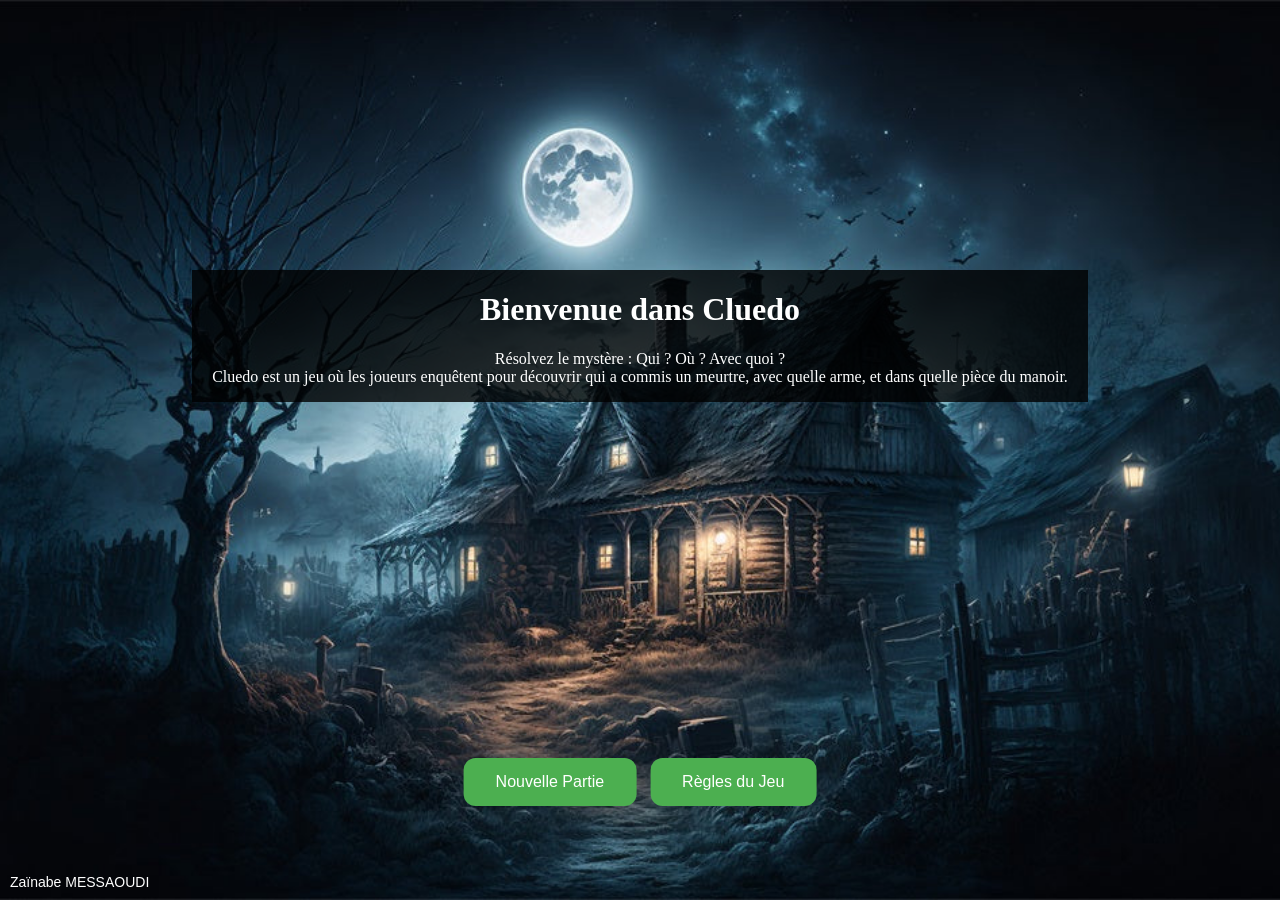
<file: Index.html>
<!DOCTYPE html>
<html lang="fr">
<head>
    <meta charset="UTF-8">
    <meta name="viewport" content="width=device-width, initial-scale=1.0">
    <title>Cluedo - Page d'accueil</title>
    <link rel="stylesheet" href="style.css">
    <link rel="icon" href="images/iconcluedo.png" type="image/png">
</head>
<body>
    <div class="image-container">
        <img src="images/accueil.JPG" alt="Maison hantée" height="100%" width="100%">
        <div class="text">
            <h1>Bienvenue dans Cluedo</h1>
            <p>Résolvez le mystère : Qui ? Où ? Avec quoi ?<br>
            Cluedo est un jeu où les joueurs enquêtent pour découvrir qui a commis un meurtre, avec quelle arme, et dans quelle pièce du manoir.
            </p>
        </div>
        <div class="buttons">
            <button id="new-game" onclick="startNewGame()">Nouvelle Partie</button>
            <button id="rules" onclick="showRules()">Règles du Jeu</button>
        </div>
        <div class="signature">
            Zaïnabe MESSAOUDI
        </div>
    </div>
    <script>
        function startNewGame() {
            alert("Nouvelle partie commencée !");
            // Redirection vers la page selection_personnage.html
            window.location.href = "selection_personnage.html";
        }

        // Fonction pour afficher les règles du jeu
        function showRules() {
            alert("Le but du jeu est de découvrir qui a commis le meurtre, dans quelle pièce et avec quelle arme. Explorez les pièces, formulez des hypothèses, et trouvez la bonne combinaison pour gagner !");
        }
    </script>
</body>
</html>
</file>
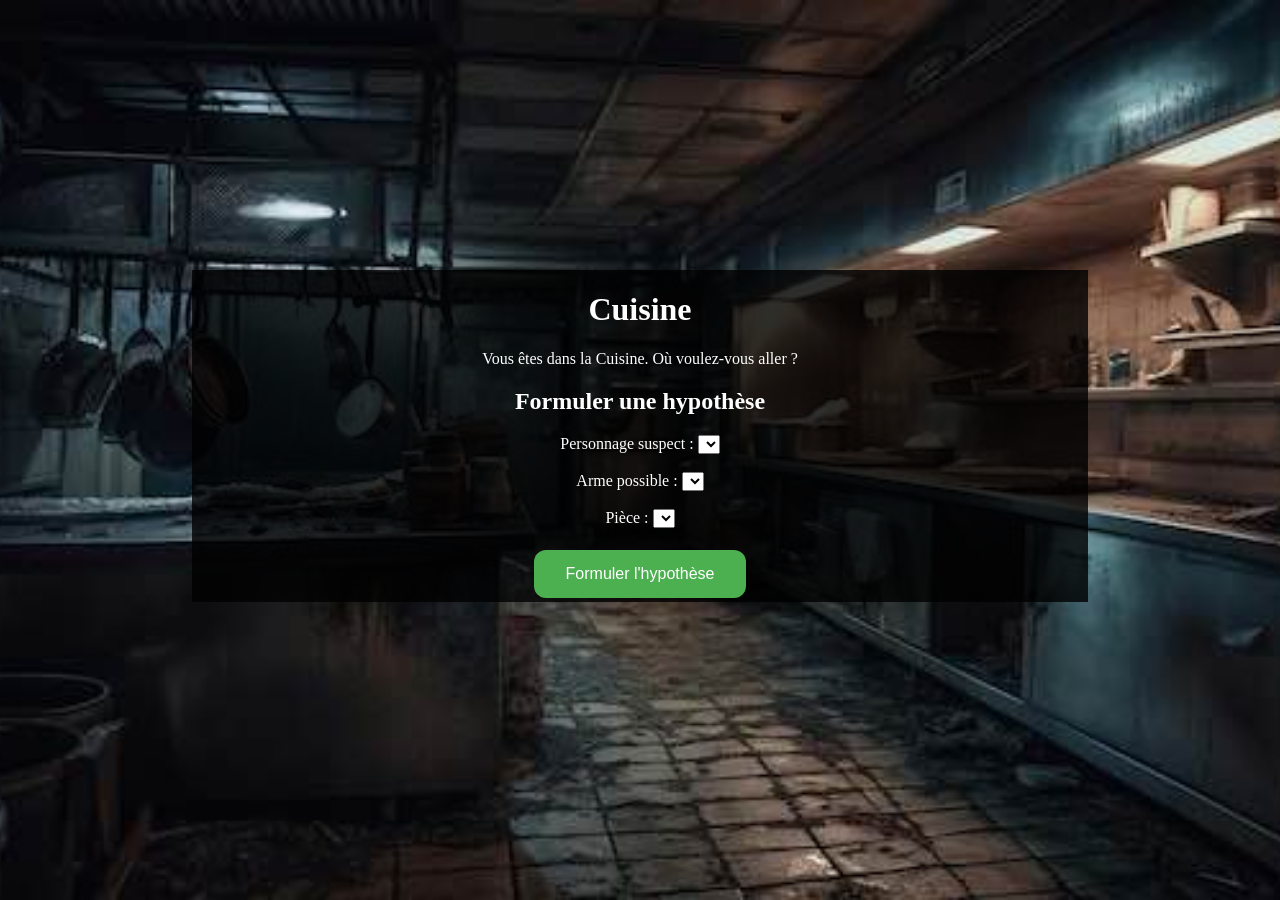
<file: cuisine.html>
<!DOCTYPE html>
<html lang="fr">
<head>
    <meta charset="UTF-8">
    <meta name="viewport" content="width=device-width, initial-scale=1.0">
    <title>Cluedo - Cuisine</title>
    <link rel="stylesheet" href="style.css">
    <link rel="icon" href="images/iconcluedo.png" type="image/png">
</head>
<body>
    <div class="image-container">
        <img src="images/cuisine.jpg" height="100%" width="100%">
        <div class="text">
            <h1>Cuisine</h1>
            <p>Vous êtes dans la Cuisine. Où voulez-vous aller ?</p>
            <div class="navigation" id="navigation-buttons">
                <!-- Les boutons de navigation seront ajoutés ici par JavaScript -->
            </div>
            <div id="hypothesis-form">
                <h2>Formuler une hypothèse</h2>
                <form>
                    <label for="suspect">Personnage suspect :</label>
                    <select id="suspect" name="suspect"></select>
                    <br><br>
                    <label for="weapon">Arme possible :</label>
                    <select id="weapon" name="weapon"></select>
                    <br><br>
                    <label for="room">Pièce :</label>
                    <select id="room" name="room"></select>
                    <br><br>
                    <button type="button" onclick="makeHypothesis()">Formuler l'hypothèse</button>
                </form>
            </div>
        </div>
    </div>
    <script>
        // Récupérer les pièces adjacentes
        fetch('getAdjacentRooms.php?piece=Cuisine')
            .then(response => response.json())
            .then(adjacentRooms => {
                const navigationButtons = document.getElementById('navigation-buttons');
                adjacentRooms.forEach(room => {
                    const button = document.createElement('button');
                    button.textContent = room;
                    button.onclick = () => navigateTo(room);
                    navigationButtons.appendChild(button);
                });
            });

        function navigateTo(room) {
            // Enregistrer la pièce visitée
            let piecesVisited = JSON.parse(localStorage.getItem('piecesVisited')) || [];
            if (!piecesVisited.includes(room)) {
                piecesVisited.push(room);
                localStorage.setItem('piecesVisited', JSON.stringify(piecesVisited));
            }
            window.location.href = room.toLowerCase().replace(/ /g, '_') + '.html';
        }

        // Afficher les informations de jeu stockées
        const selectedCharacter = localStorage.getItem('selectedCharacter');
        const randomCharacter = localStorage.getItem('randomCharacter');
        const randomWeapon = localStorage.getItem('randomWeapon');
        const randomRoom = localStorage.getItem('randomRoom');

        // Afficher le personnage selectionné par l'utilisateur 
        console.log('Personnage sélectionné:', selectedCharacter);
        //Affiche dans la console un personnage aléatoire par le programme
        console.log('Personnage aléatoire:', randomCharacter);
        //Affiche dans la console une arme  aléatoire par le programme
        console.log('Arme aléatoire:', randomWeapon);
        //Affiche dans la console une pièce aléatoire par le programme
        console.log('Pièce aléatoire:', randomRoom);

        // Préparer le formulaire d'hypothèse
        fetch('getGameData.php')
            .then(response => response.json())
            .then(data => {
                const suspectSelect = document.getElementById('suspect');
                const weaponSelect = document.getElementById('weapon');
                const roomSelect = document.getElementById('room');
                
                // Parcourt la liste des personnages disponibles dans getGameData.php
                data.characters.forEach(character => {

                    const option = document.createElement('option');
                    //Définit la valeur de l'option comme le nom du personnage
                    option.value = character;
                    //Définit le texte affiché dans l'option comme le nom du personnage
                    option.textContent = character;
                    //Ajoute l'option crée dans la iste déroulante des suspects
                    suspectSelect.appendChild(option);
                });
                // Parcourt la liste des armes disponibles dans getGameData.php
                data.weapons.forEach(weapon => {
                    const option = document.createElement('option');
                    option.value = weapon;
                    option.textContent = weapon;
                    weaponSelect.appendChild(option);
                });
                // Parcourt la liste des pièces disponibles dans getGameData.php
                data.rooms.forEach(room => {
                    const option = document.createElement('option');
                    option.value = room;
                    option.textContent = room;
                    roomSelect.appendChild(option);
                });
            });
        // Function pour faire des hypothèses(suspect,arme,pièce)
        function makeHypothesis() {
            const suspect = document.getElementById('suspect').value;
            const weapon = document.getElementById('weapon').value;
            const room = document.getElementById('room').value;
            const currentRoom = 'Cuisine';

            //// Vérifie si la pièce enregistrée précédemment dans le stockage local (localStorage qui est dans la selection _personnage.html)
            if (localStorage.getItem('lastHypothesisRoom') === currentRoom)//pièce actuelle {
                alert('Vous ne pouvez pas formuler deux hypothèses de suite dans la même pièce.');
                return;
            }
            
            // Récupère le nombre d'hypothèses effectuées à partir du stockage local (localStorage) et le convertit en entier.
            // Si aucune valeur n'existe dans localStorage, initialise le compteur à 0.
            let hypothesesMade = parseInt(localStorage.getItem('hypothesesMade')) || 0;
            hypothesesMade++;
            //Met à Jour la valeur du nombre d'hypothèses dans le stockage local pour conserver l'information
            localStorage.setItem('hypothesesMade', hypothesesMade);

            // Vérifie si l'hypothèse de l'utilisateur est correcte en comparant le suspect, l'arme, et la pièce sélectionnés
            if (suspect === randomCharacter && weapon === randomWeapon && room === randomRoom) {
                alert('Félicitations ! Votre hypothèse est correcte. Vous avez gagné la partie !');
                window.location.href = 'fin.html';
            } else {
                // Tableau qui permet de stocker les éléments incorrects de l'hypothèse
                const incorrectElements = [];
                //Vérifie si le suspect est incorrect, et l'ajouter donc à la liste (de même pour le reste)
                if (suspect !== randomCharacter) incorrectElements.push('Personnage');
                if (weapon !== randomWeapon) incorrectElements.push('Arme');
                if (room !== randomRoom) incorrectElements.push('Pièce');
                //Sélectionne aléatoirement un élément incorrect à la liste
                const randomIncorrectElement = incorrectElements[Math.floor(Math.random() * incorrectElements.length)];
                //Affiche une alerte que l'hypothèse est incorrect
                alert(`Votre hypothèse est incorrecte. L'élément incorrect est : ${randomIncorrectElement}`);
            }

            // Empêcher de formuler une autre hypothèse dans la même pièce
            localStorage.setItem('lastHypothesisRoom', currentRoom);
        
    </script>
</body>
</html>
</file>
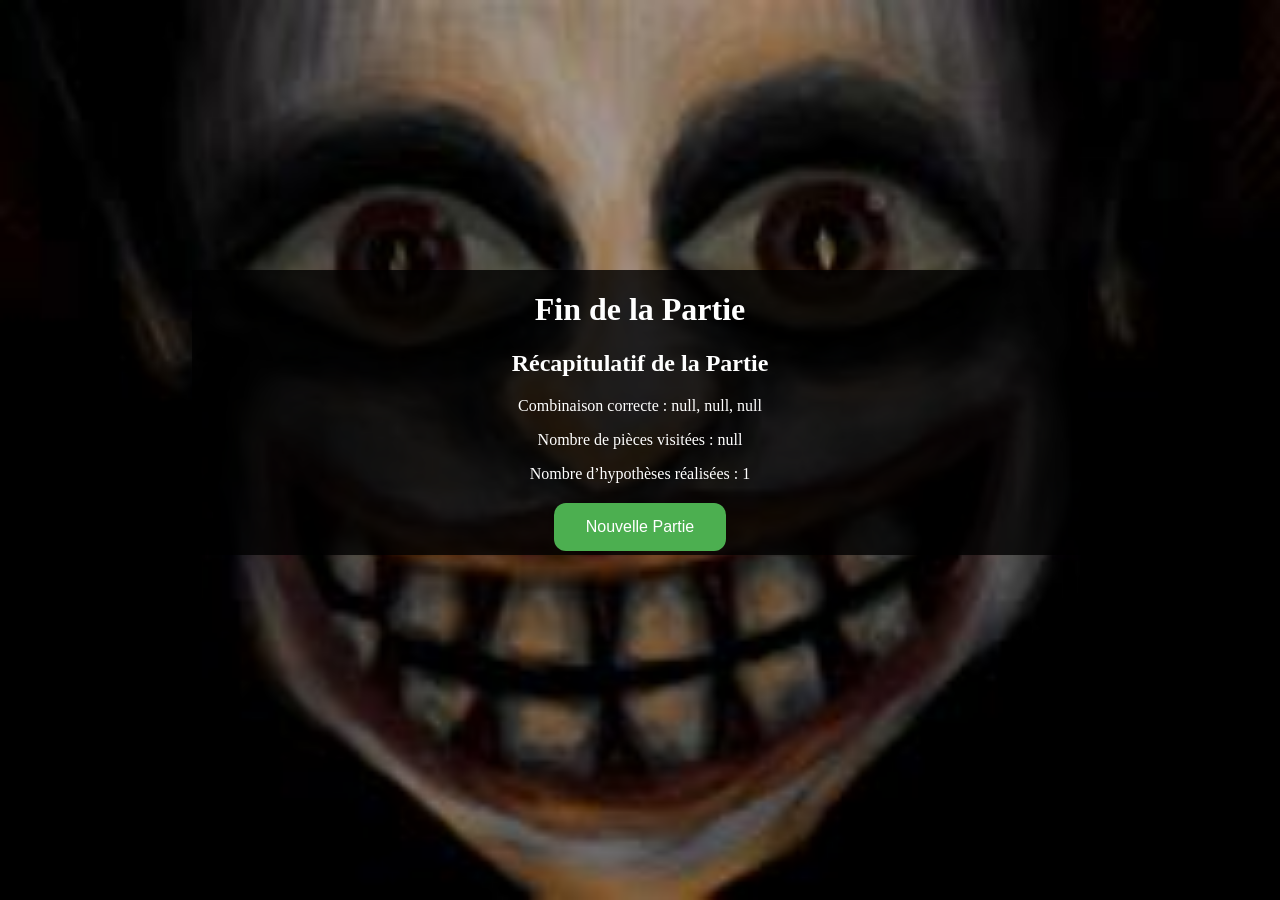
<file: fin.html>
<!DOCTYPE html>
<html lang="fr">
<head>
    <meta charset="UTF-8">
    <meta name="viewport" content="width=device-width, initial-scale=1.0">
    <title>Cluedo - Fin de la Partie</title>
    <link rel="stylesheet" href="style.css">
    <link rel="icon" href="images/iconcluedo.png" type="image/png">
</head>
<body>
    <div class="image-container">
        <img src="images/fin.jpg" height="100%" width="100%">
        <div class="text">
            <h1>Fin de la Partie</h1>
            <div id="recap">
                <h2>Récapitulatif de la Partie</h2>
                <p id="combinaison-correcte"></p>
                <p id="pieces-visitees"></p>
                <p id="hypotheses-realisees"></p>
                <button onclick="startNewGame()">Nouvelle Partie</button>
            </div>
        </div>
    </div>
    <script>
        function startNewGame() {
            // Réinitialiser les données de la partie
            localStorage.clear();
            // Redirection vers la page de sélection du personnage
            window.location.href = "selection_personnage.html";
        }

        // Afficher le récapitulatif de la partie
        document.getElementById('combinaison-correcte').textContent = 'Combinaison correcte : ' + localStorage.getItem('randomCharacter') + ', ' + localStorage.getItem('randomWeapon') + ', ' + localStorage.getItem('randomRoom');
        document.getElementById('pieces-visitees').textContent = 'Nombre de pièces visitées : ' + localStorage.getItem('piecesVisited');
        document.getElementById('hypotheses-realisees').textContent = 'Nombre d’hypothèses réalisées : ' + localStorage.getItem('hypothesesMade');
    </script>
</body>
</html>
</file>
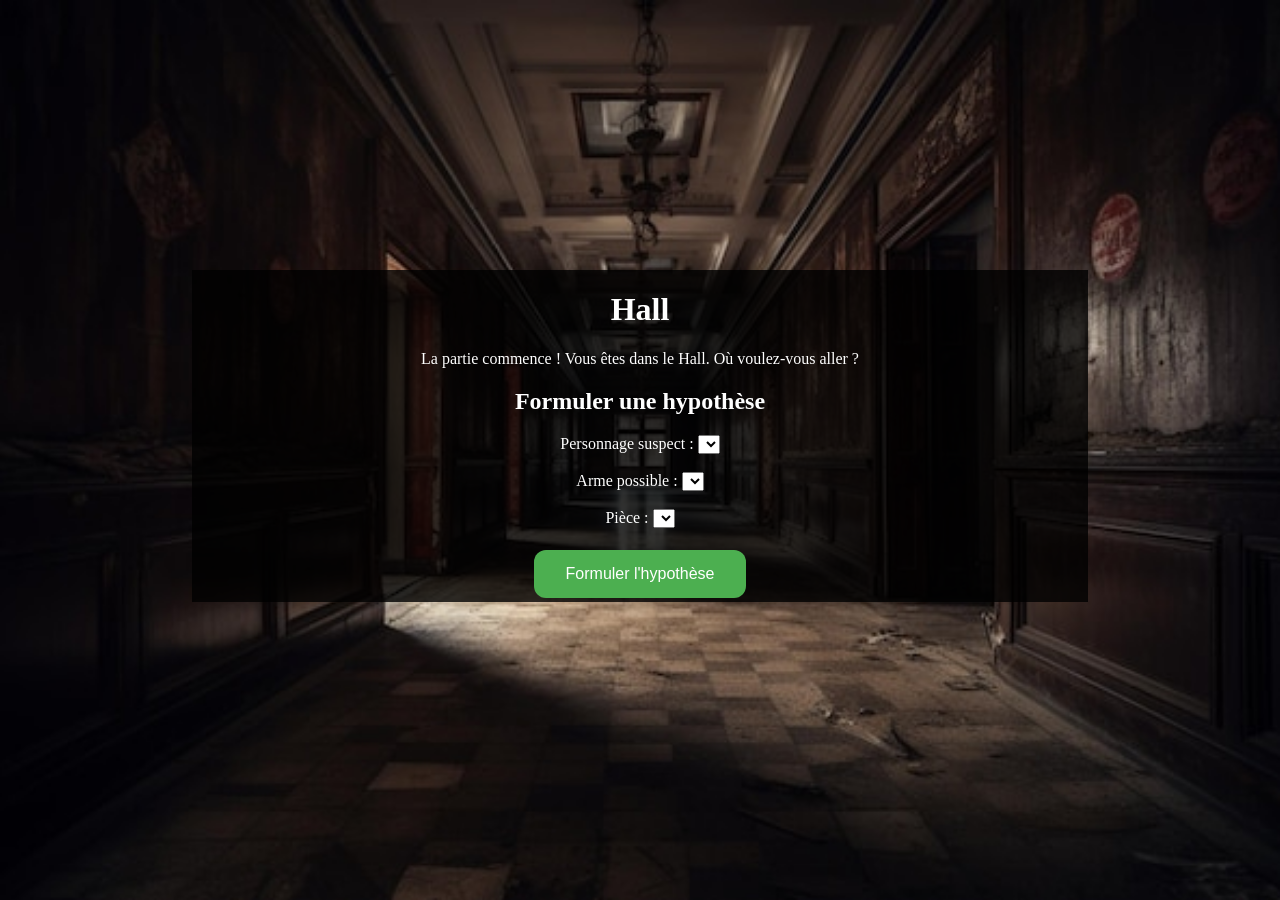
<file: hall.html>
<!DOCTYPE html>
<html lang="fr">
<head>
    <meta charset="UTF-8">
    <meta name="viewport" content="width=device-width, initial-scale=1.0">
    <title>Cluedo - Hall</title>
    <link rel="stylesheet" href="style.css">
    <link rel="icon" href="images/iconcluedo.png" type="image/png">
</head>
<body>
    <div class="image-container">
        <img src="images/hall.JPG" height="100%" width="100%">
        <div class="text">
            <h1>Hall</h1>
            <p>La partie commence ! Vous êtes dans le Hall. Où voulez-vous aller ?</p>
            <div class="navigation" id="navigation-buttons">
                <!-- Les boutons de navigation seront ajoutés ici par JavaScript -->
            </div>
            <div id="hypothesis-form">
                <h2>Formuler une hypothèse</h2>
                <form>
                    <label for="suspect">Personnage suspect :</label>
                    <select id="suspect" name="suspect"></select>
                    <br><br>
                    <label for="weapon">Arme possible :</label>
                    <select id="weapon" name="weapon"></select>
                    <br><br>
                    <label for="room">Pièce :</label>
                    <select id="room" name="room"></select>
                    <br><br>
                    <button type="button" onclick="makeHypothesis()">Formuler l'hypothèse</button>
                </form>
            </div>
        </div>
    </div>
    <script>
        // Récupérer les pièces adjacentes
        fetch('getAdjacentRooms.php?piece=Hall')
            .then(response => response.json())
            .then(adjacentRooms => {
                const navigationButtons = document.getElementById('navigation-buttons');
                adjacentRooms.forEach(room => {
                    const button = document.createElement('button');
                    button.textContent = room;
                    button.onclick = () => navigateTo(room);
                    navigationButtons.appendChild(button);
                });
            });

        function navigateTo(room) {
            // Enregistrer la pièce visitée
            let piecesVisited = JSON.parse(localStorage.getItem('piecesVisited')) || [];
            if (!piecesVisited.includes(room)) {
                piecesVisited.push(room);
                localStorage.setItem('piecesVisited', JSON.stringify(piecesVisited));
            }
            window.location.href = room.toLowerCase().replace(/ /g, '_') + '.html';
        }

        // Afficher les informations de jeu stockées
        const selectedCharacter = localStorage.getItem('selectedCharacter');
        const randomCharacter = localStorage.getItem('randomCharacter');
        const randomWeapon = localStorage.getItem('randomWeapon');
        const randomRoom = localStorage.getItem('randomRoom');

        console.log('Personnage sélectionné:', selectedCharacter);
        console.log('Personnage aléatoire:', randomCharacter);
        console.log('Arme aléatoire:', randomWeapon);
        console.log('Pièce aléatoire:', randomRoom);

        // Préparer le formulaire d'hypothèse
        fetch('getGameData.php')
            .then(response => response.json())
            .then(data => {
                const suspectSelect = document.getElementById('suspect');
                const weaponSelect = document.getElementById('weapon');
                const roomSelect = document.getElementById('room');

                data.characters.forEach(character => {
                    const option = document.createElement('option');
                    option.value = character;
                    option.textContent = character;
                    suspectSelect.appendChild(option);
                });

                data.weapons.forEach(weapon => {
                    const option = document.createElement('option');
                    option.value = weapon;
                    option.textContent = weapon;
                    weaponSelect.appendChild(option);
                });

                data.rooms.forEach(room => {
                    const option = document.createElement('option');
                    option.value = room;
                    option.textContent = room;
                    roomSelect.appendChild(option);
                });
            });

        function makeHypothesis() {
            const suspect = document.getElementById('suspect').value;
            const weapon = document.getElementById('weapon').value;
            const room = document.getElementById('room').value;
            const currentRoom = 'Hall';

            if (localStorage.getItem('lastHypothesisRoom') === currentRoom) {
                alert('Vous ne pouvez pas formuler deux hypothèses de suite dans la même pièce.');
                return;
            }

            let hypothesesMade = parseInt(localStorage.getItem('hypothesesMade')) || 0;
            hypothesesMade++;
            localStorage.setItem('hypothesesMade', hypothesesMade);

            if (suspect === randomCharacter && weapon === randomWeapon && room === randomRoom) {
                alert('Félicitations ! Votre hypothèse est correcte. Vous avez gagné la partie !');
                window.location.href = 'fin.html';
            } else {
                const incorrectElements = [];
                if (suspect !== randomCharacter) incorrectElements.push('Personnage');
                if (weapon !== randomWeapon) incorrectElements.push('Arme');
                if (room !== randomRoom) incorrectElements.push('Pièce');
                const randomIncorrectElement = incorrectElements[Math.floor(Math.random() * incorrectElements.length)];
                alert(`Votre hypothèse est incorrecte. L'élément incorrect est : ${randomIncorrectElement}`);
            }

            // Empêcher de formuler une autre hypothèse dans la même pièce
            localStorage.setItem('lastHypothesisRoom', currentRoom);
        }
    </script>
</body>
</html>
</file>
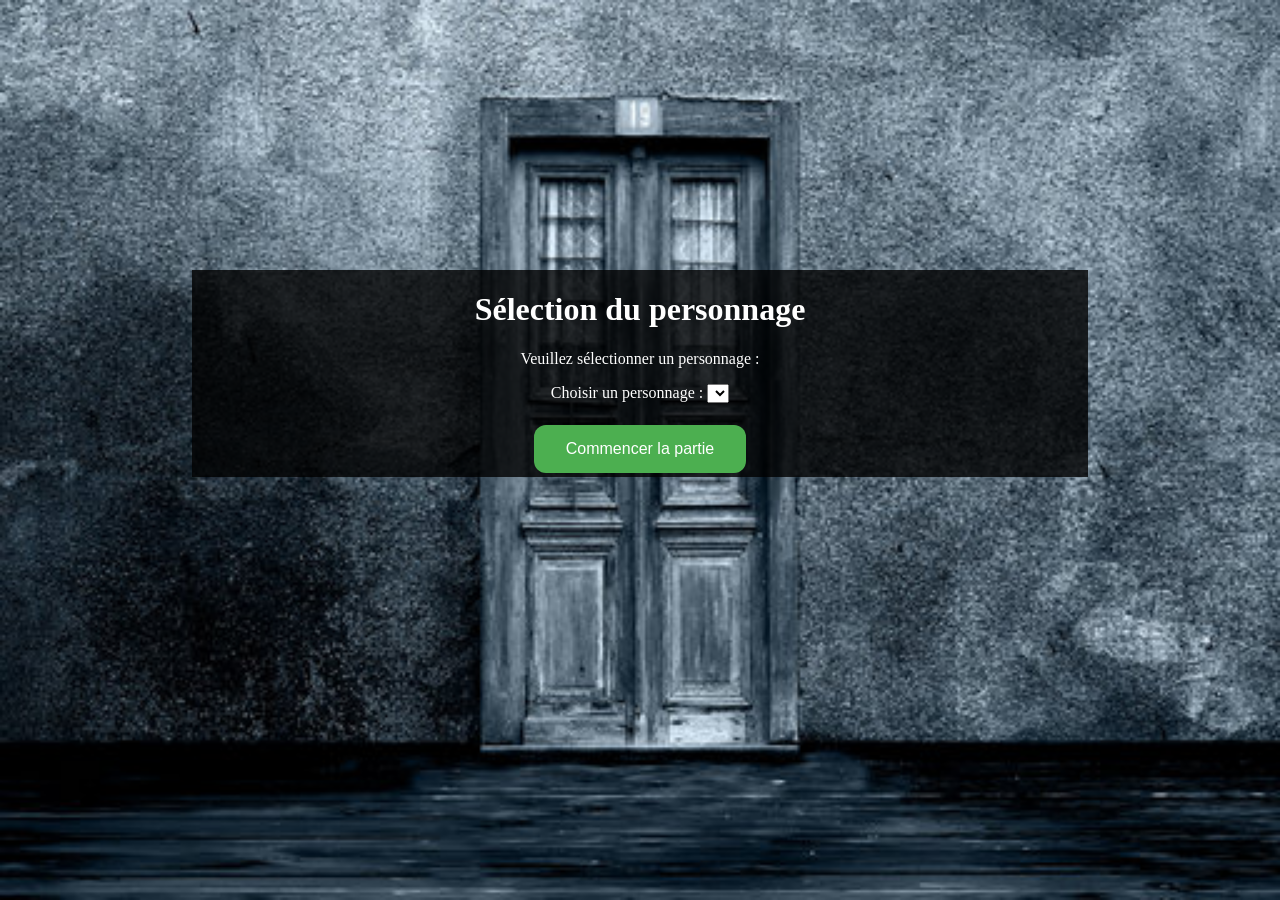
<file: selection_personnage.html>
<!DOCTYPE html>
<html lang="fr">
<head>
    <meta charset="UTF-8">
    <meta name="viewport" content="width=device-width, initial-scale=1.0">
    <title>Cluedo - Sélection du personnage</title>
    <link rel="stylesheet" href="style.css">
    <link rel="icon" href="images/iconcluedo.png" type="image/png">
</head>
<body>
    <div class="image-container">
        <img src="images/selection_personnage.jpg" height="100%" width="100%">
        <div class="text">
            <h1>Sélection du personnage</h1>
            <p>Veuillez sélectionner un personnage :</p>
            <form id="character-selection">
                <label for="character">Choisir un personnage :</label>
                <select id="character" name="character"></select>
                <br><br>
                <button type="button" onclick="startGame()">Commencer la partie</button>
            </form>
        </div>
    </div>
    <script>
        // Récupérer les données de la base de données
        fetch('getGameData.php')
            .then(response => response.json())
            .then(data => {
                const characterSelect = document.getElementById('character');
                data.characters.forEach(character => {
                    const option = document.createElement('option');
                    option.value = character;
                    option.textContent = character;
                    characterSelect.appendChild(option);
                });

                // Stocker les données dans des variables globales
                window.gameData = data;
            });
        // Fonction pour commencer la partie
        function startGame() {
            const selectedCharacter = document.getElementById('character').value;
            const randomCharacter = window.gameData.characters[Math.floor(Math.random() * window.gameData.characters.length)];
            const randomWeapon = window.gameData.weapons[Math.floor(Math.random() * window.gameData.weapons.length)];
            const randomRoom = window.gameData.rooms[Math.floor(Math.random() * window.gameData.rooms.length)];

            console.log('Personnage sélectionné:', selectedCharacter);
            console.log('Personnage aléatoire:', randomCharacter);
            console.log('Arme aléatoire:', randomWeapon);
            console.log('Pièce aléatoire:', randomRoom);

            // Stocker les informations de jeu dans le localStorage
            localStorage.setItem('selectedCharacter', selectedCharacter);
            localStorage.setItem('randomCharacter', randomCharacter);
            localStorage.setItem('randomWeapon', randomWeapon);
            localStorage.setItem('randomRoom', randomRoom);

            // Rediriger vers le Hall
            window.location.href = 'hall.html';
        }
    </script>
</body>
</html>
</file>
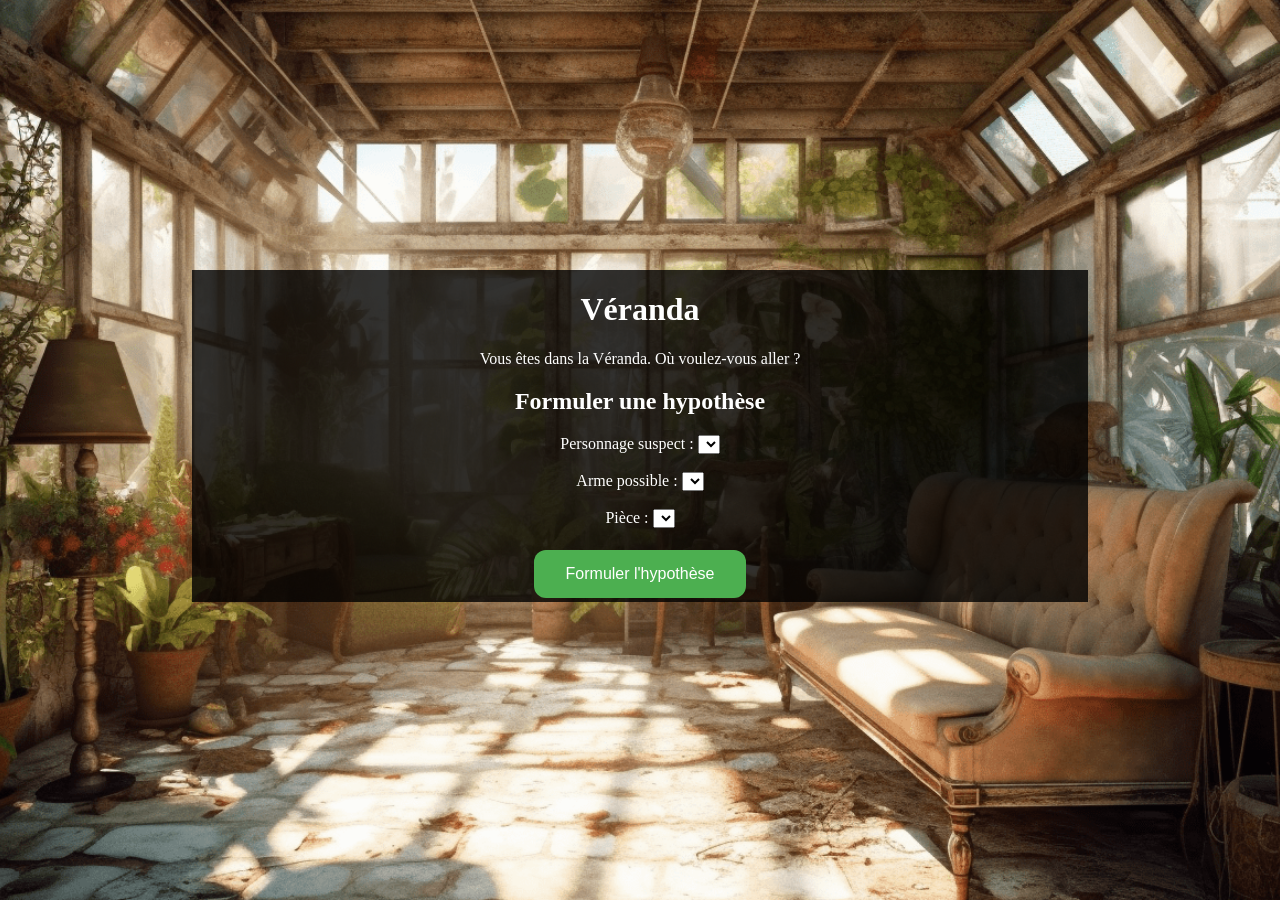
<file: véranda.html>
<!DOCTYPE html>
<html lang="fr">
<head>
    <meta charset="UTF-8">
    <meta name="viewport" content="width=device-width, initial-scale=1.0">
    <title>Cluedo - Véranda</title>
    <link rel="stylesheet" href="style.css">
    <link rel="icon" href="images/iconcluedo.png" type="image/png">
</head>
<body>
    <div class="image-container">
        <img src="images/véranda.png" height="100%" width="100%">
        <div class="text">
            <h1>Véranda</h1>
            <p>Vous êtes dans la Véranda. Où voulez-vous aller ?</p>
            <div class="navigation" id="navigation-buttons">
                <!-- Les boutons de navigation seront ajoutés ici par JavaScript -->
            </div>
            <div id="hypothesis-form">
                <h2>Formuler une hypothèse</h2>
                <form>
                    <label for="suspect">Personnage suspect :</label>
                    <select id="suspect" name="suspect"></select>
                    <br><br>
                    <label for="weapon">Arme possible :</label>
                    <select id="weapon" name="weapon"></select>
                    <br><br>
                    <label for="room">Pièce :</label>
                    <select id="room" name="room"></select>
                    <br><br>
                    <button type="button" onclick="makeHypothesis()">Formuler l'hypothèse</button>
                </form>
            </div>
        </div>
    </div>
    <script>
        // Récupérer les pièces adjacentes
        fetch('getAdjacentRooms.php?piece=Véranda')
            .then(response => response.json())
            .then(adjacentRooms => {
                const navigationButtons = document.getElementById('navigation-buttons');
                adjacentRooms.forEach(room => {
                    const button = document.createElement('button');
                    button.textContent = room;
                    button.onclick = () => navigateTo(room);
                    navigationButtons.appendChild(button);
                });
            });

        function navigateTo(room) {
            // Enregistrer la pièce visitée
            let piecesVisited = JSON.parse(localStorage.getItem('piecesVisited')) || [];
            if (!piecesVisited.includes(room)) {
                piecesVisited.push(room);
                localStorage.setItem('piecesVisited', JSON.stringify(piecesVisited));
            }
            window.location.href = room.toLowerCase().replace(/ /g, '_') + '.html';
        }

        // Afficher les informations de jeu stockées
        const selectedCharacter = localStorage.getItem('selectedCharacter');
        const randomCharacter = localStorage.getItem('randomCharacter');
        const randomWeapon = localStorage.getItem('randomWeapon');
        const randomRoom = localStorage.getItem('randomRoom');

        console.log('Personnage sélectionné:', selectedCharacter);
        console.log('Personnage aléatoire:', randomCharacter);
        console.log('Arme aléatoire:', randomWeapon);
        console.log('Pièce aléatoire:', randomRoom);

        // Préparer le formulaire d'hypothèse
        fetch('getGameData.php')
            .then(response => response.json())
            .then(data => {
                const suspectSelect = document.getElementById('suspect');
                const weaponSelect = document.getElementById('weapon');
                const roomSelect = document.getElementById('room');

                data.characters.forEach(character => {
                    const option = document.createElement('option');
                    option.value = character;
                    option.textContent = character;
                    suspectSelect.appendChild(option);
                });

                data.weapons.forEach(weapon => {
                    const option = document.createElement('option');
                    option.value = weapon;
                    option.textContent = weapon;
                    weaponSelect.appendChild(option);
                });

                data.rooms.forEach(room => {
                    const option = document.createElement('option');
                    option.value = room;
                    option.textContent = room;
                    roomSelect.appendChild(option);
                });
            });

        function makeHypothesis() {
            const suspect = document.getElementById('suspect').value;
            const weapon = document.getElementById('weapon').value;
            const room = document.getElementById('room').value;
            const currentRoom = 'Véranda';

            if (localStorage.getItem('lastHypothesisRoom') === currentRoom) {
                alert('Vous ne pouvez pas formuler deux hypothèses de suite dans la même pièce.');
                return;
            }

            let hypothesesMade = parseInt(localStorage.getItem('hypothesesMade')) || 0;
            hypothesesMade++;
            localStorage.setItem('hypothesesMade', hypothesesMade);

            if (suspect === randomCharacter && weapon === randomWeapon && room === randomRoom) {
                alert('Félicitations ! Votre hypothèse est correcte. Vous avez gagné la partie !');
                window.location.href = 'fin.html';
            } else {
                const incorrectElements = [];
                if (suspect !== randomCharacter) incorrectElements.push('Personnage');
                if (weapon !== randomWeapon) incorrectElements.push('Arme');
                if (room !== randomRoom) incorrectElements.push('Pièce');
                const randomIncorrectElement = incorrectElements[Math.floor(Math.random() * incorrectElements.length)];
                alert(`Votre hypothèse est incorrecte. L'élément incorrect est : ${randomIncorrectElement}`);
            }

            // Empêcher de formuler une autre hypothèse dans la même pièce
            localStorage.setItem('lastHypothesisRoom', currentRoom);
        }
    </script>
</body>
</html>
</file>
<file: style.css>
html, body {
  margin: 0;
  padding: 0;
  width: 100%;
  height: 100%;
}

.image-container {
  position: relative;
  width: 100%;
  height: 100%;
  overflow: hidden; /* Pour éviter les débordements */
}

.image-container img {
  position: absolute;
  top: 0;
  left: 0;
  width: 100%;
  height: 100%;
  object-fit: cover; /* Permet de s'assurer que l'image remplit son conteneur en respectant les proportions */
}

.image-container .text {
    background: rgba(0, 0, 0, 0.8);
    z-index: 1;
    position: absolute;
    text-align: center;
    font-family: Georgia;
    margin: 0 auto;
    left: 0;
    right: 0;
    top: 30%;
    color: white;
    width: 70%;
}

.image-container .buttons {
  position: absolute;
  bottom: 10%;
  left: 50%;
  transform: translateX(-50%);
  display: flex;
  gap: 10px;
}

button {
  background-color: #4CAF50; /* Vert */
  border: none;
  color: white;
  padding: 15px 32px;
  text-align: center;
  text-decoration: none;
  display: inline-block;
  font-size: 16px;
  margin: 4px 2px;
  cursor: pointer;
  border-radius: 12px;
  transition: background-color 0.3s ease;
}

button:hover {
  background-color: #45a049; /* Vert foncé */
}

button:active {
  background-color: #3e8e41; /* Vert encore plus foncé */
}

button:focus {
  outline: none;
}

.navigation button {
  background-color: #008CBA; /* Bleu */
}

.navigation button:hover {
  background-color: #007bb5; /* Bleu foncé */
}

.navigation button:active {
  background-color: #005f87; /* Bleu encore plus foncé */
}

.signature {
  position: absolute;
  bottom: 10px;
  left: 10px;
  font-family: Arial, sans-serif;
  font-size: 14px;
  color: white;
}
</file>
